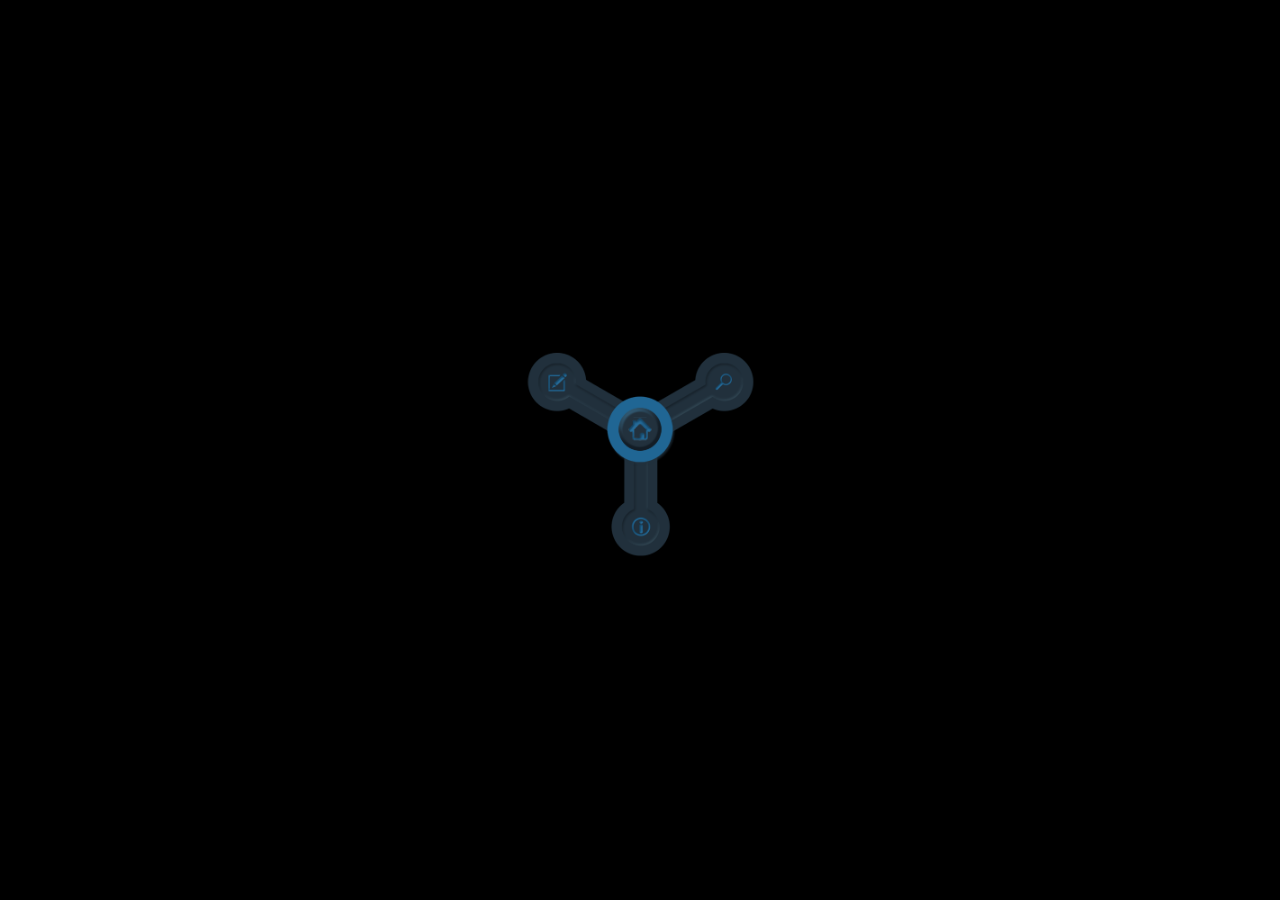
<file: index.html>
<!DOCTYPE html><html><head>    <meta charset="utf-8">    <meta name="viewport" content="width=device-width, user-scalable=no, minimum-scale=1.0, maximum-scale=1.0">    <script src="js/jquery-2.1.1.js"></script>    <script src="js/jquery-ui.js"></script>    <link rel="stylesheet" href="style.css">    <title>menu</title></head><body>    <div class="bg">        <div class="hand">            <div class="menu-icon"></div>        </div>        <div class="null"></div>        <div class="null-center"><span class="null-hover-home">Home</span>        </div>        <div class="null-right"><span class="null-hover">Explore</span>        </div>        <div class="null-left"><span class="null-hover">Book</span>        </div>        <div class="null-bottom"><span class="null-hover">About</span>        </div>    </div>    <script>        function menu_left() {            $(".hand").css({                "top": "8px",                "left": "11px"            });            $('.menu-icon').css({                "background": "url('images/booking-icon.png')",                "background-size": "100%"            });            $('.null-bottom ,.null-right , .null-center').show();            $('.null-left').hide();            //alert('left');        }        function menu_right() {            $(".hand").css({                "top": "8px",                "left": "201px"            });            $('.menu-icon').css({                "background": "url('images/explore-icon.png')",                "background-size": "100%"            });            $('.null-bottom ,.null-left , .null-center').show();            $('.null-right').hide();            //alert('right');        }        function menu_bottom() {            $('.menu-icon').css({                "background": "url('images/about-icon.png')",                "background-size": "100%"            });            $(".hand").css({                "top": "173px",                "left": "106px"            });            $('.null-left ,.null-right , .null-center').show();            $('.null-bottom').hide();            //alert('bottom');        }        function menu_center() {            $(".hand").css({                "top": "63px",                "left": "106px"            });            $('.menu-icon').css({                "background": "url('images/home-icon.png')",                "background-size": "100%"            });            $('.null-bottom ,.null-right , .null-left').show();            $('.null-center').hide();            //alert('center');        }        var rad = Math.PI / 180;        var rofo = $(".hand").offset().left;		var roft = $(".hand").offset().top;        $(".hand").draggable({            snap: ".snap",            snapMode: "inner",            snapTolerance: 0,            drag: function(event, ui) {                var rof = window.innerWidth - rofo;                var offset = {                    x: ui.offset.left - rofo,                    y: ui.offset.top - roft                };                var distance = Math.sqrt(offset.x * offset.x + offset.y * offset.y);                distance = Math.min(distance, 110);                var angle;                if (offset.y > 0) {                    angle = 90 * rad;                } // Moving downwards                else if (offset.x < 0) {                    angle = 210 * rad;                } // Moving leftwards                else {                    angle = 330 * rad;                } // Moving rightwards                ui.position.top = Math.sin(angle) * distance + 63;                ui.position.left = Math.cos(angle) * distance + 106;                //alert(rofo);            },            stop: function() {                if ($('.hand').offset().left - $('.null').offset().left >= 55) {                    menu_right();                } else if ($('.hand').offset().left - $('.null').offset().left <= -55) {                    menu_left();                } else if ($('.hand').offset().top - $('.null').offset().top >= 55) {                    menu_bottom()                } else {                    menu_center();                }            }        });        $(document).on("click", ".null-right", function() {            $(".hand").css({                "top": "8px",                "left": "201px"            });            menu_right();        });        $(document).on("click", ".null-left", function() {            menu_left();        });        $(document).on("click", ".null-bottom", function() {            menu_bottom()        });        $(document).on("click", ".null-center", function() {            menu_center();        });    </script></body></html>
</file>
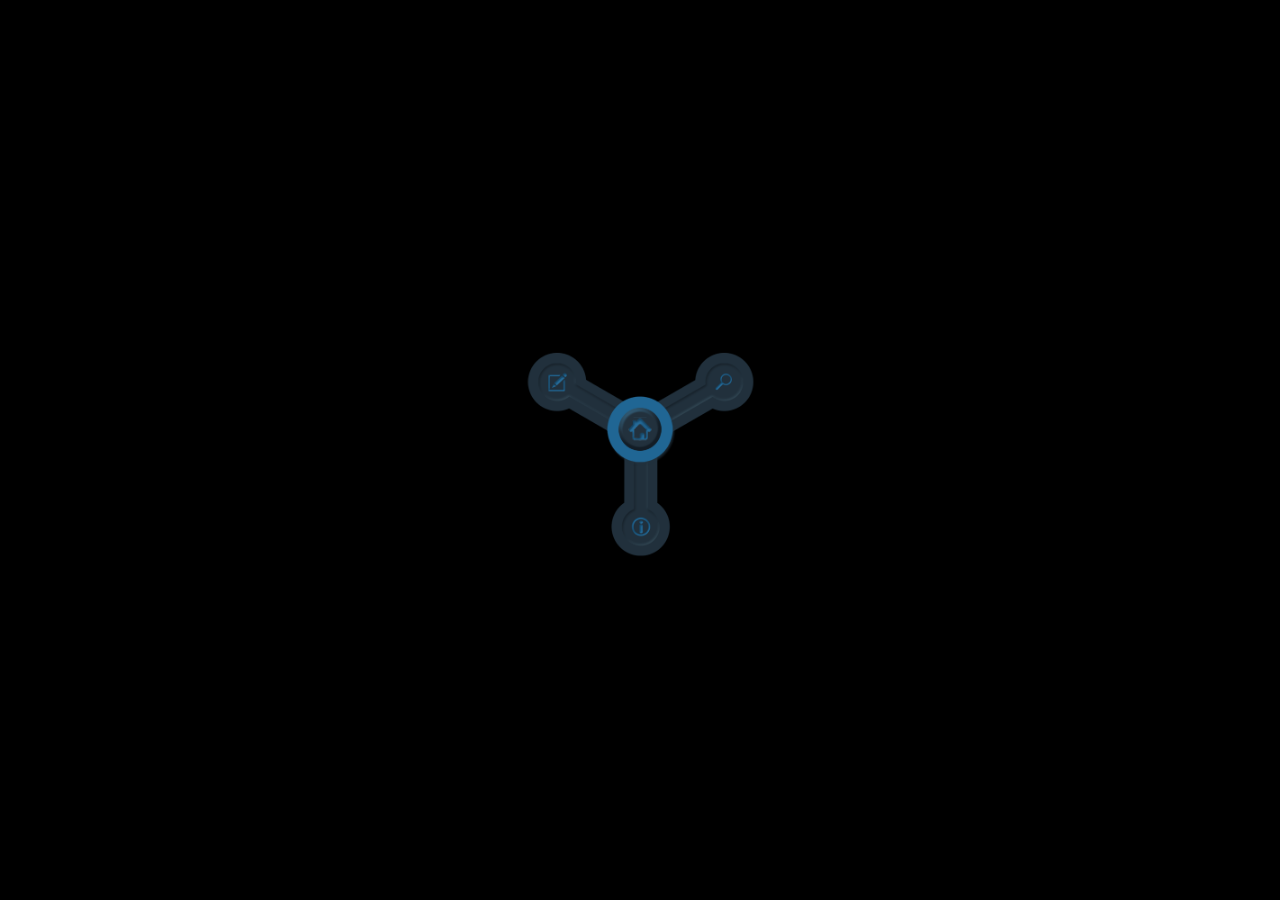
<file: menu.html>
<!DOCTYPE html><html><head>    <meta charset="utf-8">    <meta name="viewport" content="width=device-width, user-scalable=no, minimum-scale=1.0, maximum-scale=1.0">    <script src="js/jquery.min.js"></script>    <script src="js/jquery-ui.min.js"></script>    <script src="js/jquery-2.1.1.js"></script>    <script src="js/jquery-ui.js"></script>    <script src="js/dragscroll.js"></script>    <link rel="stylesheet" href="style.css">    <title>menu</title></head><body>    <div class="bg">        <div class="hand">            <div class="menu-icon"></div>        </div>        <div class="null"></div>        <div class="null-center"><span class="null-hover-home">Home</span>        </div>        <div class="null-right"><span class="null-hover">Explore</span>        </div>        <div class="null-left"><span class="null-hover">Book</span>        </div>        <div class="null-bottom"><span class="null-hover">About</span>        </div>    </div>    <script>        function menu_left() {            $(".hand").css({                "top": "8px",                "left": "11px"            });            $('.menu-icon').css({                "background": "url('booking-icon.png')",                "background-size": "100%"            });            $('.null-bottom ,.null-right , .null-center').show();            $('.null-left').hide();            //alert('left');        }        function menu_right() {            $(".hand").css({                "top": "8px",                "left": "201px"            });            $('.menu-icon').css({                "background": "url('explore-icon.png')",                "background-size": "100%"            });            $('.null-bottom ,.null-left , .null-center').show();            $('.null-right').hide();            //alert('right');        }        function menu_bottom() {            $('.menu-icon').css({                "background": "url('about-icon.png')",                "background-size": "100%"            });            $(".hand").css({                "top": "173px",                "left": "106px"            });            $('.null-left ,.null-right , .null-center').show();            $('.null-bottom').hide();            //alert('bottom');        }        function menu_center() {            $(".hand").css({                "top": "63px",                "left": "106px"            });            $('.menu-icon').css({                "background": "url('home-icon.png')",                "background-size": "100%"            });            $('.null-bottom ,.null-right , .null-left').show();            $('.null-center').hide();            //alert('center');        }        var rad = Math.PI / 180;        var rofo = $(".hand").offset().left;		var roft = $(".hand").offset().top;        $(".hand").draggable({            snap: ".snap",            snapMode: "inner",            snapTolerance: 0,            drag: function(event, ui) {                var rof = window.innerWidth - rofo;                var offset = {                    x: ui.offset.left - rofo,                    y: ui.offset.top - roft                };                var distance = Math.sqrt(offset.x * offset.x + offset.y * offset.y);                distance = Math.min(distance, 110);                var angle;                if (offset.y > 0) {                    angle = 90 * rad;                } // Moving downwards                else if (offset.x < 0) {                    angle = 210 * rad;                } // Moving leftwards                else {                    angle = 330 * rad;                } // Moving rightwards                ui.position.top = Math.sin(angle) * distance + 63;                ui.position.left = Math.cos(angle) * distance + 106;                //alert(rofo);            },            stop: function() {                if ($('.hand').offset().left - $('.null').offset().left >= 55) {                    menu_right();                } else if ($('.hand').offset().left - $('.null').offset().left <= -55) {                    menu_left();                } else if ($('.hand').offset().top - $('.null').offset().top >= 55) {                    menu_bottom()                } else {                    menu_center();                }            }        });        $(document).on("click", ".null-right", function() {            $(".hand").css({                "top": "8px",                "left": "201px"            });            menu_right();        });        $(document).on("click", ".null-left", function() {            menu_left();        });        $(document).on("click", ".null-bottom", function() {            menu_bottom()        });        $(document).on("click", ".null-center", function() {            menu_center();        });    </script></body></html>
</file>
<file: style.css>
body {
				background-color: #000000;
				margin: 0;
				overflow: hidden;
			}


.bg {
    width: 300px;
    height: 260px;
    position: absolute;
    right: 0;
    left: 0;
    top: 0;
    bottom: 0;
    background: url('images/menu-cont.png');
    background-size: 100%;
    z-index: 1;
    opacity: 0.8;
    transform: scale(0.9);
    margin: auto;
}
.hand {
    width: 88px;
    height: 88px;
    background: url('images/menu-handler.png');
    background-size: 100%;
    position: absolute;
    left: 106px;
    top: 63px;
    cursor: -webkit-grab;
}
.null {
width: 88px;
height: 88px;
position: absolute;
left: 106px;
top: 63px;
pointer-events: none;
}

.null-right {
width: 88px;
height: 88px;
position: absolute;
left: 201px;
top: 8px;
opacity: 0;

cursor: pointer;
}

.null-left {
width: 88px;
height: 88px;
position: absolute;
left: 11px;
top: 8px;
opacity: 0;
cursor: pointer;
}

.null-bottom {
width: 88px;
height: 88px;
position: absolute;
left: 106px;
top: 173px;
opacity: 0;
cursor: pointer;
}

.menu-icon {
background: url('images/home-icon.png');
width: 30%;
height: 30%;
background-size: 100%;
top: 0;
bottom: 0;
right: 0;
left: 0;
margin: auto;
position: absolute;
}
.null-center {
width: 88px;
height: 88px;
position: absolute;
left: 106px;
top: 60px;
opacity: 0;
cursor: pointer;
display:none;
}
.null-hover-home::before {
width: 0;
height: 0;
border-left: 10px solid transparent;
border-right: 10px solid transparent;
border-top: 10px solid rgba(63, 87, 112, 1);
position: absolute;
top: 28px;
left: 30px;
content: "";
}

.null-hover::before {
    width: 0;  height: 0;  border-left: 10px solid transparent;  border-right: 10px solid transparent;  border-bottom: 10px solid rgba(63, 87, 112, 1);  
    position: absolute;  
    top: -10px;  
    left: 30px;  content: "";
}
span.null-hover-home {
width: 80px;
position: absolute;
top: -30px;
color: white;
text-align: center;
left: 5px;
padding: 5px 0px;
background: rgba(63, 87, 112, 1);
border-radius: 3px;
/* opacity: 0; */
font-family: sans-serif;
}
span.null-hover {
    width: 80px;  position: absolute;  
    top: 90px;  color: white;  text-align: center;  
    left: 5px;  padding: 5px 0px;  background: rgba(63, 87, 112, 1);  border-radius: 3px;  /* opacity: 0; */  font-family: sans-serif;
}
.null-bottom:hover {
    opacity: 1;
}
.null-left:hover {
    opacity: 1;
}
.null-right:hover {
    opacity: 1;
}
.null-center:hover {
    opacity: 1;
}
</file>
